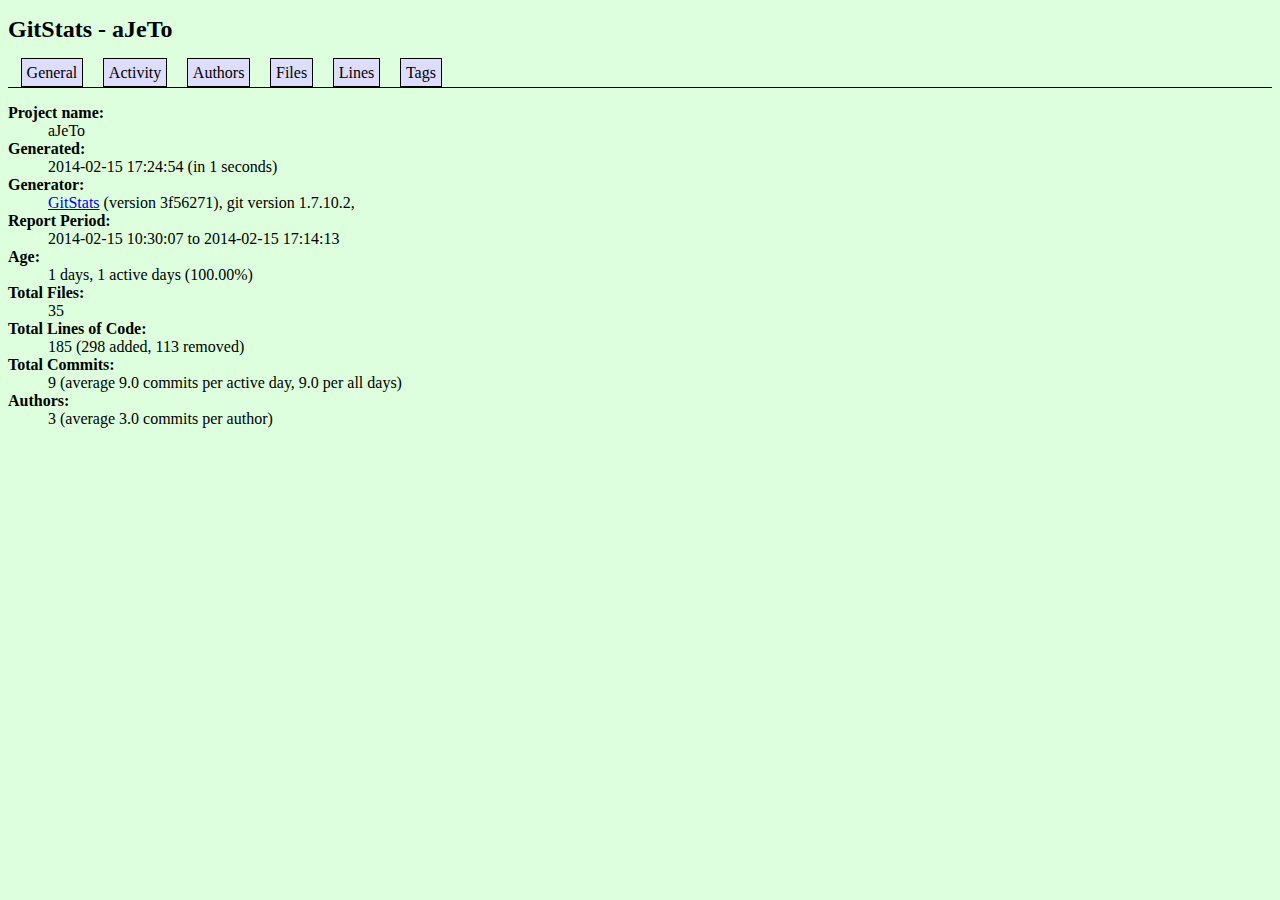
<file: DartHackLiberec_stats/index.html>
<?xml version="1.0" encoding="UTF-8"?>
<!DOCTYPE html PUBLIC "-//W3C//DTD XHTML 1.0 Transitional//EN" "http://www.w3.org/TR/xhtml1/DTD/xhtml1-transitional.dtd">
<html xmlns="http://www.w3.org/1999/xhtml">
<head>
	<title>GitStats - aJeTo</title>
	<link rel="stylesheet" href="gitstats.css" type="text/css" />
	<meta name="generator" content="GitStats 3f56271" />
	<script type="text/javascript" src="sortable.js"></script>
</head>
<body>
<h1>GitStats - aJeTo</h1>
<div class="nav">
<ul>
<li><a href="index.html">General</a></li>
<li><a href="activity.html">Activity</a></li>
<li><a href="authors.html">Authors</a></li>
<li><a href="files.html">Files</a></li>
<li><a href="lines.html">Lines</a></li>
<li><a href="tags.html">Tags</a></li>
</ul>
</div>
<dl><dt>Project name</dt><dd>aJeTo</dd><dt>Generated</dt><dd>2014-02-15 17:24:54 (in 1 seconds)</dd><dt>Generator</dt><dd><a href="http://gitstats.sourceforge.net/">GitStats</a> (version 3f56271), git version 1.7.10.2, </dd><dt>Report Period</dt><dd>2014-02-15 10:30:07 to 2014-02-15 17:14:13</dd><dt>Age</dt><dd>1 days, 1 active days (100.00%)</dd><dt>Total Files</dt><dd>35</dd><dt>Total Lines of Code</dt><dd>185 (298 added, 113 removed)</dd><dt>Total Commits</dt><dd>9 (average 9.0 commits per active day, 9.0 per all days)</dd><dt>Authors</dt><dd>3 (average 3.0 commits per author)</dd></dl></body>
</html>
</file>
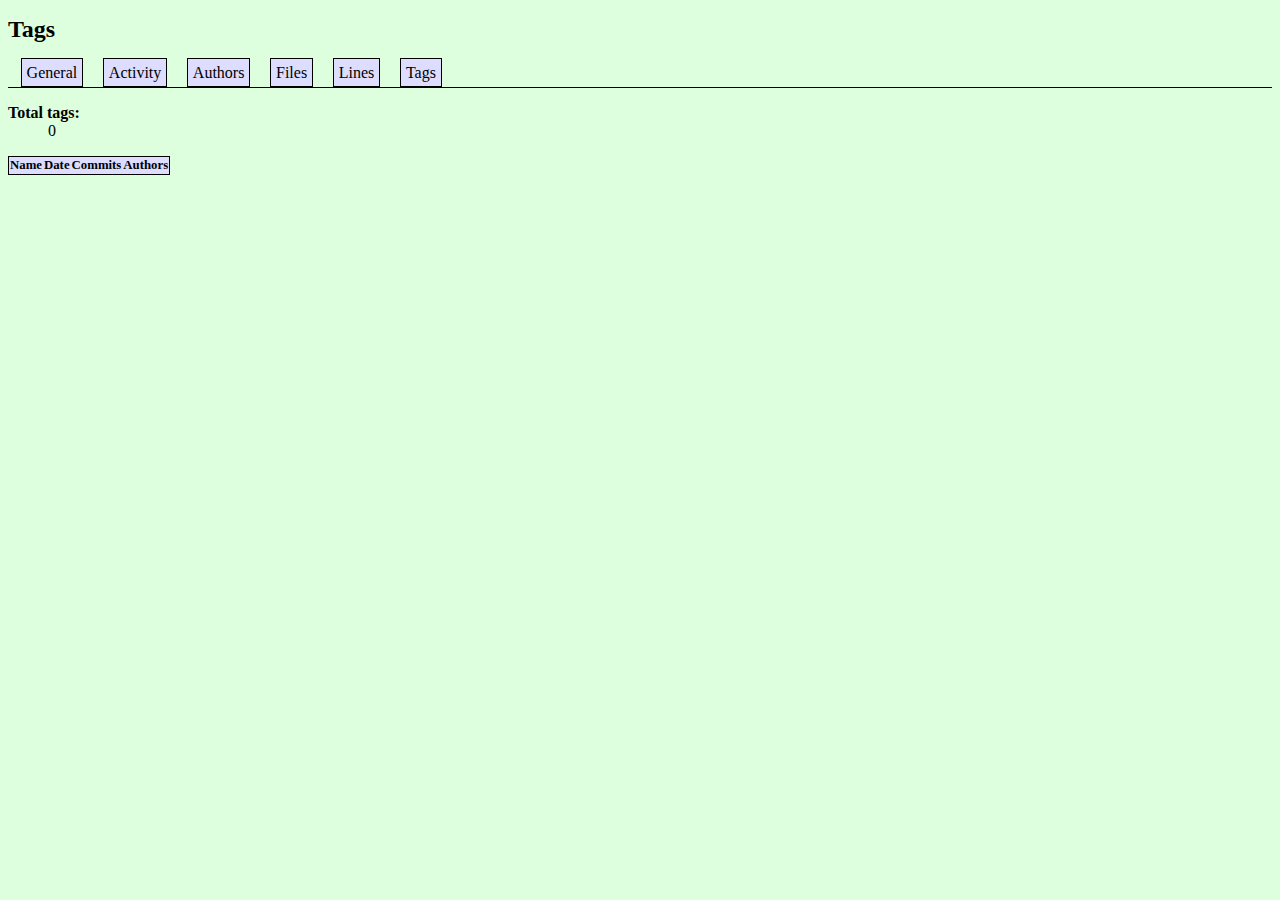
<file: DartHackLiberec_stats/tags.html>
<?xml version="1.0" encoding="UTF-8"?>
<!DOCTYPE html PUBLIC "-//W3C//DTD XHTML 1.0 Transitional//EN" "http://www.w3.org/TR/xhtml1/DTD/xhtml1-transitional.dtd">
<html xmlns="http://www.w3.org/1999/xhtml">
<head>
	<title>GitStats - aJeTo</title>
	<link rel="stylesheet" href="gitstats.css" type="text/css" />
	<meta name="generator" content="GitStats 3f56271" />
	<script type="text/javascript" src="sortable.js"></script>
</head>
<body>
<h1>Tags</h1>
<div class="nav">
<ul>
<li><a href="index.html">General</a></li>
<li><a href="activity.html">Activity</a></li>
<li><a href="authors.html">Authors</a></li>
<li><a href="files.html">Files</a></li>
<li><a href="lines.html">Lines</a></li>
<li><a href="tags.html">Tags</a></li>
</ul>
</div>
<dl><dt>Total tags</dt><dd>0</dd></dl><table class="tags"><tr><th>Name</th><th>Date</th><th>Commits</th><th>Authors</th></tr></table></body></html>
</file>
<file: DartHackLiberec_stats/gitstats.css>
/**
 * GitStats - default style
 */
body {
	color: black;
	background-color: #dfd;
}

dt {
	font-weight: bold;
	float: left;
	margin-right: 1em;
}

dt:after {
	content: ': ';
}

dd {
	display: block;
	clear: left;
}

table {
	border: 1px solid black;
	border-collapse: collapse;
	font-size: 80%;
	margin-bottom: 1em;
}

table.noborders {
	border: none;
}

table.noborders td {
	border: none;
}

.vtable {
	float: right;
	clear: both;
}

table.tags td {
	vertical-align: top;
}

td {
	background-color: white;
}

th {
	background-color: #ddf;
}

th a {
	text-decoration: none;
}

tr:hover {
	background-color: #ddf;
}

td {
	border: 1px solid black;
	padding: 0.2em;
	padding-left: 0.3em;
	padding-right: 0.2em;
}

/* Navigation bar; tabbed style */
.nav {
	border-bottom: 1px solid black;
	padding: 0.3em;
}

.nav ul {
	list-style-type: none;
	display: inline;
	margin: 0;
	padding: 0;
}

.nav li {
	display: inline;
}

.nav li a {
	padding: 0.3em;
	text-decoration: none;
	color: black;
	border: 1px solid black;
	margin: 0.5em;
	background-color: #ddf;
}

.nav li a:hover {
	background-color: #ddd;
	border-bottom: 1px solid #ddf;
}

img {
	border: 1px solid black;
	padding: 0.5em;
	background-color: white;
}

th img {
	border: 0px;
	padding: 0px;
	background-color: #ddf;
}

h1 a, h2 a {
	color: black;
	text-decoration: none;
}

h1:hover a:after,
h2:hover a:after {
	content: '¶';
	color: #555;
}

h1 {
	font-size: x-large;
}

h2 {
	background-color: #564;
	border: 1px solid black;
	padding-left: 0.5em;
	padding-right: 0.5em;
	color: white;
	font-size: large;
	clear: both;
}

h2 a {
	color: white;
}

.moreauthors {
	font-size: 80%;
}
</file>
